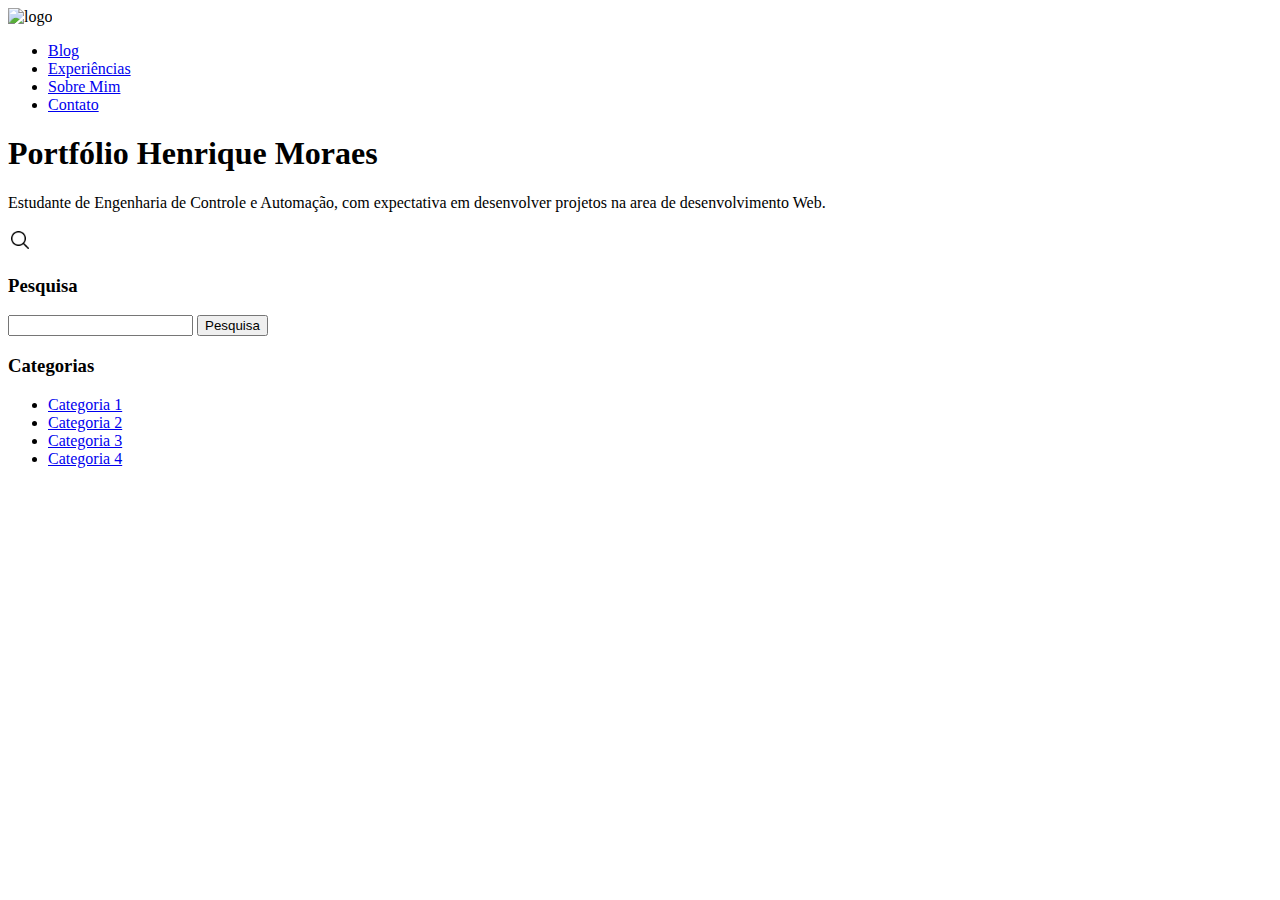
<file: about-me.html>
<!DOCTYPE html>
<html lang="en">
  <head>
    <meta charset="UTF-8" />
    <meta name="viewport" content="width=device-width, initial-scale=1.0" />
    <title>Document</title>
  </head>
  <body>
    <header>
      <img id="logo" alt="logo" />
      <nav class="main-menu">
        <!-- atalho emmet: ul>li*4 -->
        <ul>
          <li><a href="index.html">Blog</a></li>
          <li><a href="experiencias.html">Experiências</a></li>
          <li><a href="about-me.html">Sobre Mim</a></li>
          <li><a href="contato.html">Contato</a></li>
        </ul>
      </nav>
    </header>

    <main>
      <h1>Portfólio Henrique Moraes</h1>
      <p>
        Estudante de Engenharia de Controle e Automação, com expectativa em
        desenvolver projetos na area de desenvolvimento Web.
      </p>
    </main>

    <aside>
      <form class="search-container">
        <img width="24px" src="src/icon_finder.png" />
        <h3>Pesquisa</h3>
        <input type="text" class="search text" />
        <button class="btn_ok">Pesquisa</button>
      </form>
      <div id="categories">
        <h3>Categorias</h3>
        <ul>
          <li><a href="#">Categoria 1</a></li>
          <li><a href="#">Categoria 2</a></li>
          <li><a href="#">Categoria 3</a></li>
          <li><a href="#">Categoria 4</a></li>
        </ul>
      </div>
    </aside>
  </body>
</html>
</file>
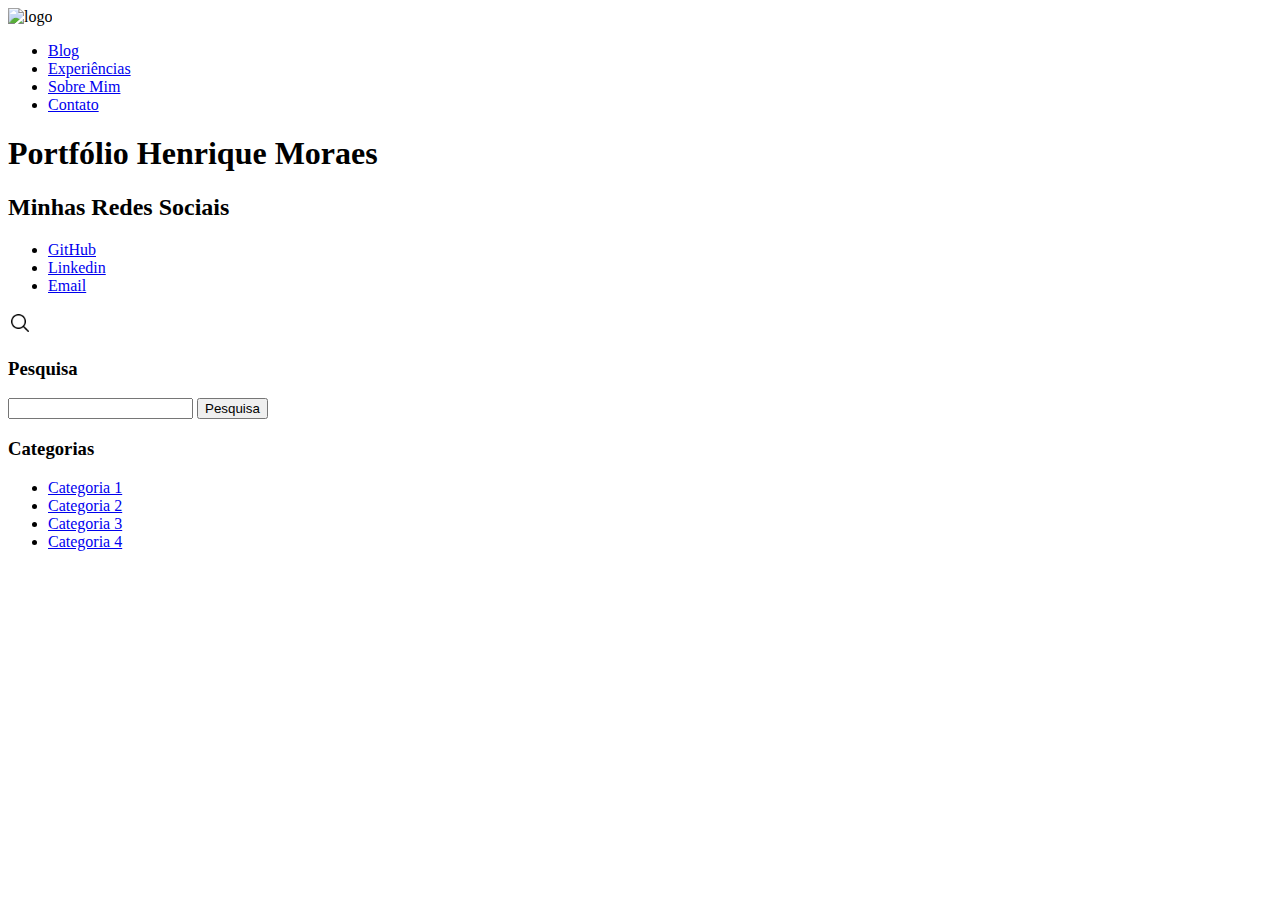
<file: contato.html>
<!DOCTYPE html>
<html lang="en">
  <head>
    <meta charset="UTF-8" />
    <meta name="viewport" content="width=device-width, initial-scale=1.0" />
    <title>Document</title>
  </head>
  <body>
    <header>
      <img id="logo" alt="logo" />
      <nav class="main-menu">
        <!-- atalho emmet: ul>li*4 -->
        <ul>
          <li><a href="index.html">Blog</a></li>
          <li><a href="experiencias.html">Experiências</a></li>
          <li><a href="about-me.html">Sobre Mim</a></li>
          <li><a href="contato.html">Contato</a></li>
        </ul>
      </nav>
    </header>

    <main>
      <h1>Portfólio Henrique Moraes</h1>
      <h2>Minhas Redes Sociais</h2>
      <ul>
        <li><a href="github.com">GitHub</a></li>
        <li><a href="linkedin.com.br">Linkedin</a></li>
        <li><a href="mailto:henriquemsm@outlook.com">Email</a></li>
      </ul>
    </main>

    <aside>
      <form class="search-container">
        <img width="24px" src="src/icon_finder.png" />
        <h3>Pesquisa</h3>
        <input type="text" class="search text" />
        <button class="btn_ok">Pesquisa</button>
      </form>
      <div id="categories">
        <h3>Categorias</h3>
        <ul>
          <li><a href="#">Categoria 1</a></li>
          <li><a href="#">Categoria 2</a></li>
          <li><a href="#">Categoria 3</a></li>
          <li><a href="#">Categoria 4</a></li>
        </ul>
      </div>
    </aside>
  </body>
</html>
</file>
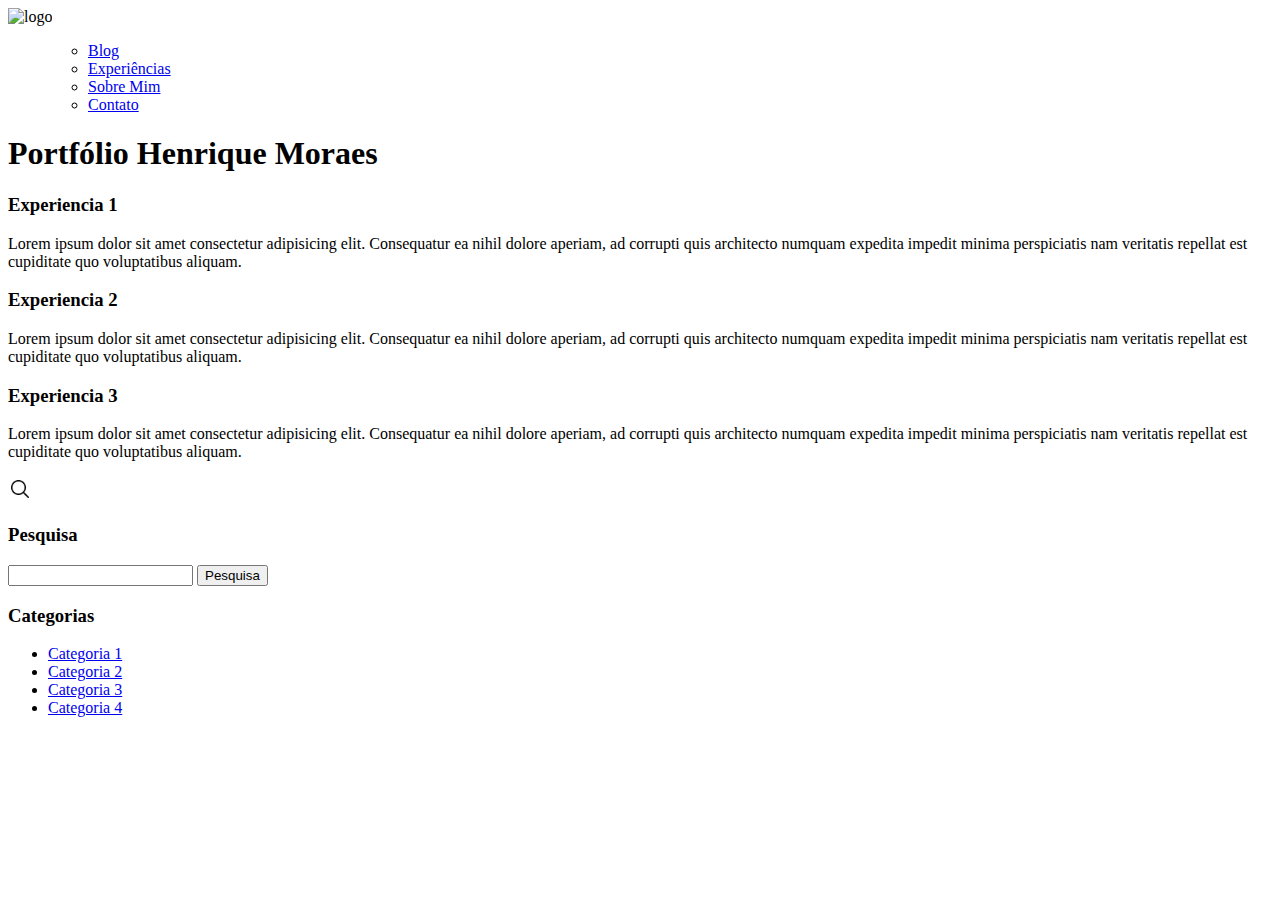
<file: experiencias.html>
<!DOCTYPE html>
<html lang="en">
  <head>
    <meta charset="UTF-8" />
    <meta name="viewport" content="width=device-width, initial-scale=1.0" />
    <title>Document</title>
  </head>
  <body>
    <header>
      <img id="logo" alt="logo" />
      <menu class="main-menu">
        <!-- atalho emmet: ul>li*4 -->
        <ul>
          <li><a href="index.html">Blog</a></li>
          <li><a href="experiencias.html">Experiências</a></li>
          <li><a href="about-me.html">Sobre Mim</a></li>
          <li><a href="contato.html">Contato</a></li>
        </ul>
      </menu>
    </header>

    <main>
      <h1>Portfólio Henrique Moraes</h1>
      <div class="card_experiences">
        <h3>Experiencia 1</h3>
        <p>
          Lorem ipsum dolor sit amet consectetur adipisicing elit. Consequatur
          ea nihil dolore aperiam, ad corrupti quis architecto numquam expedita
          impedit minima perspiciatis nam veritatis repellat est cupiditate quo
          voluptatibus aliquam.
        </p>
      </div>

      <div class="card_experiences">
        <h3>Experiencia 2</h3>
        <p>
          Lorem ipsum dolor sit amet consectetur adipisicing elit. Consequatur
          ea nihil dolore aperiam, ad corrupti quis architecto numquam expedita
          impedit minima perspiciatis nam veritatis repellat est cupiditate quo
          voluptatibus aliquam.
        </p>
      </div>

      <div class="card_experiences">
        <h3>Experiencia 3</h3>
        <p>
          Lorem ipsum dolor sit amet consectetur adipisicing elit. Consequatur
          ea nihil dolore aperiam, ad corrupti quis architecto numquam expedita
          impedit minima perspiciatis nam veritatis repellat est cupiditate quo
          voluptatibus aliquam.
        </p>
      </div>
    </main>

    <aside>
      <form class="search-container">
        <img width="24px" src="src/icon_finder.png" />
        <h3>Pesquisa</h3>
        <input type="text" class="search text" />
        <button class="btn_ok">Pesquisa</button>
      </form>
      <div id="categories">
        <h3>Categorias</h3>
        <ul>
          <li><a href="#">Categoria 1</a></li>
          <li><a href="#">Categoria 2</a></li>
          <li><a href="#">Categoria 3</a></li>
          <li><a href="#">Categoria 4</a></li>
        </ul>
      </div>
    </aside>
  </body>
</html>
</file>
